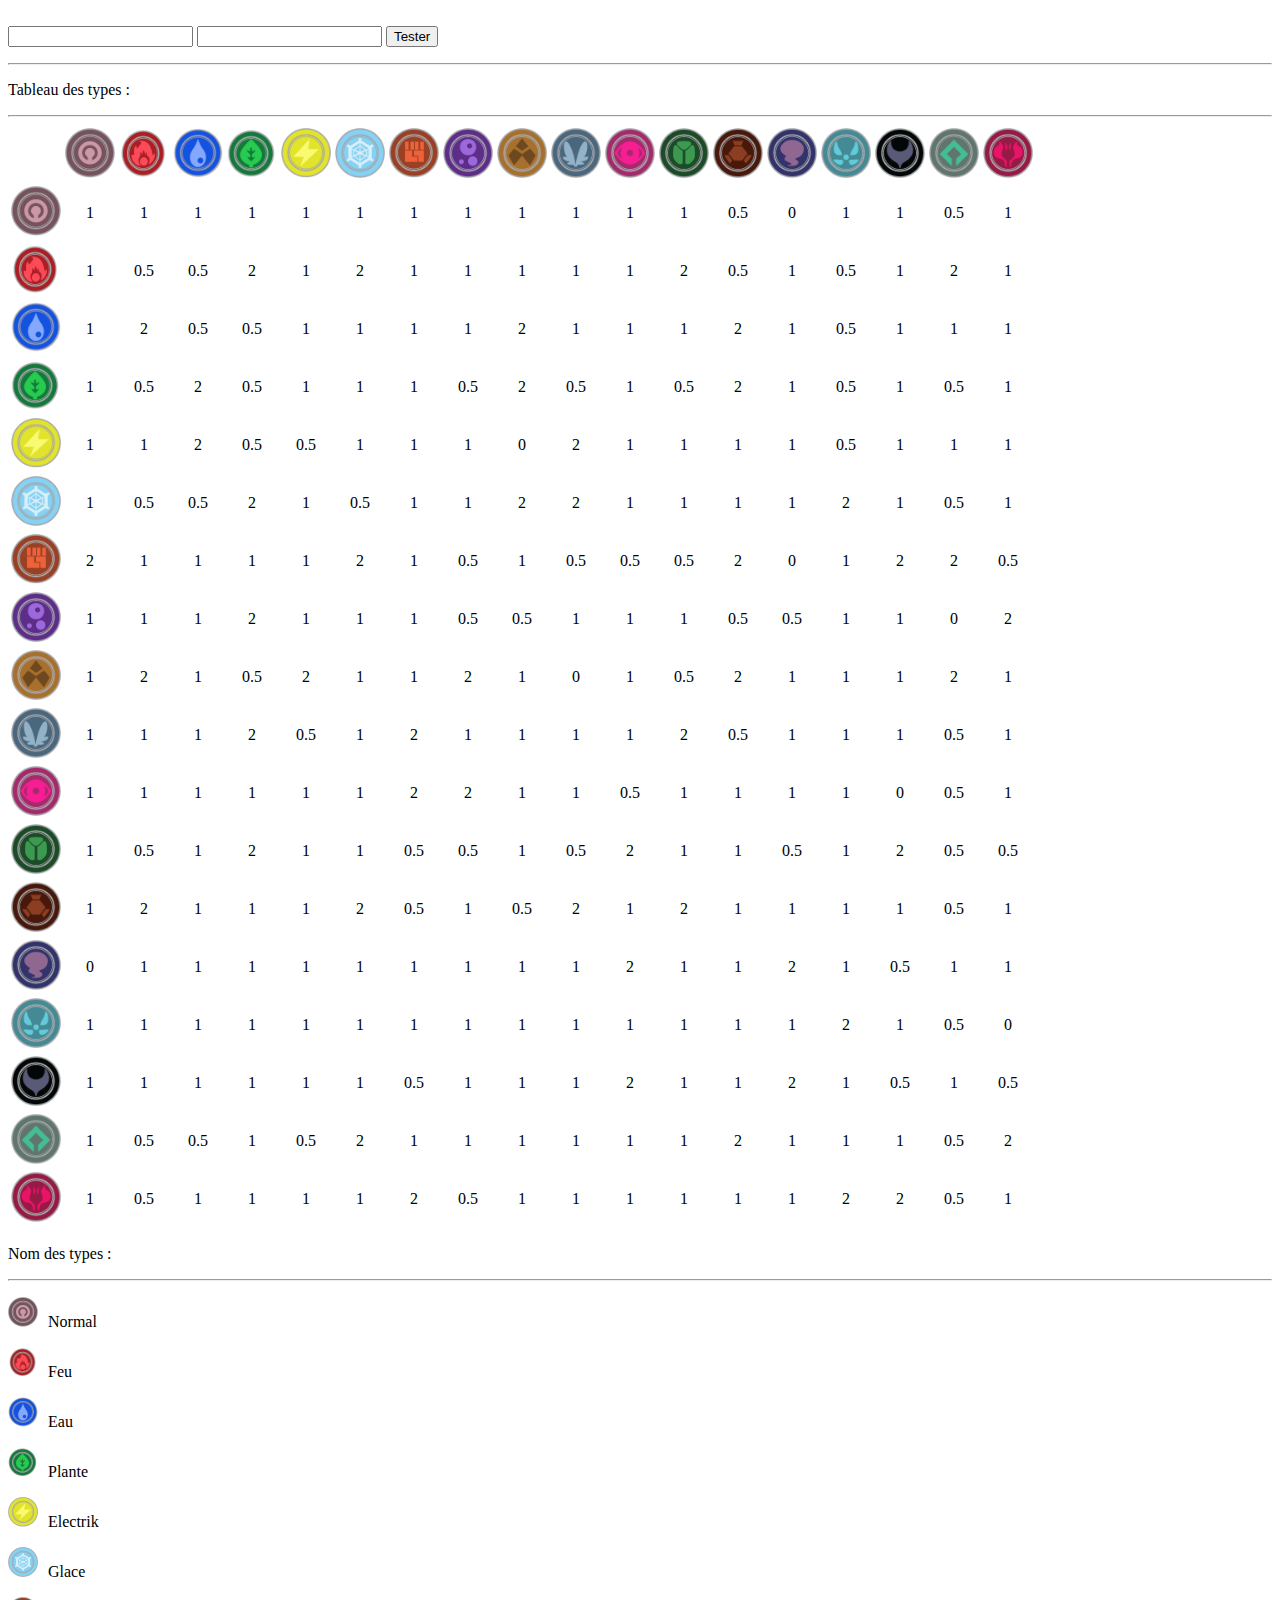
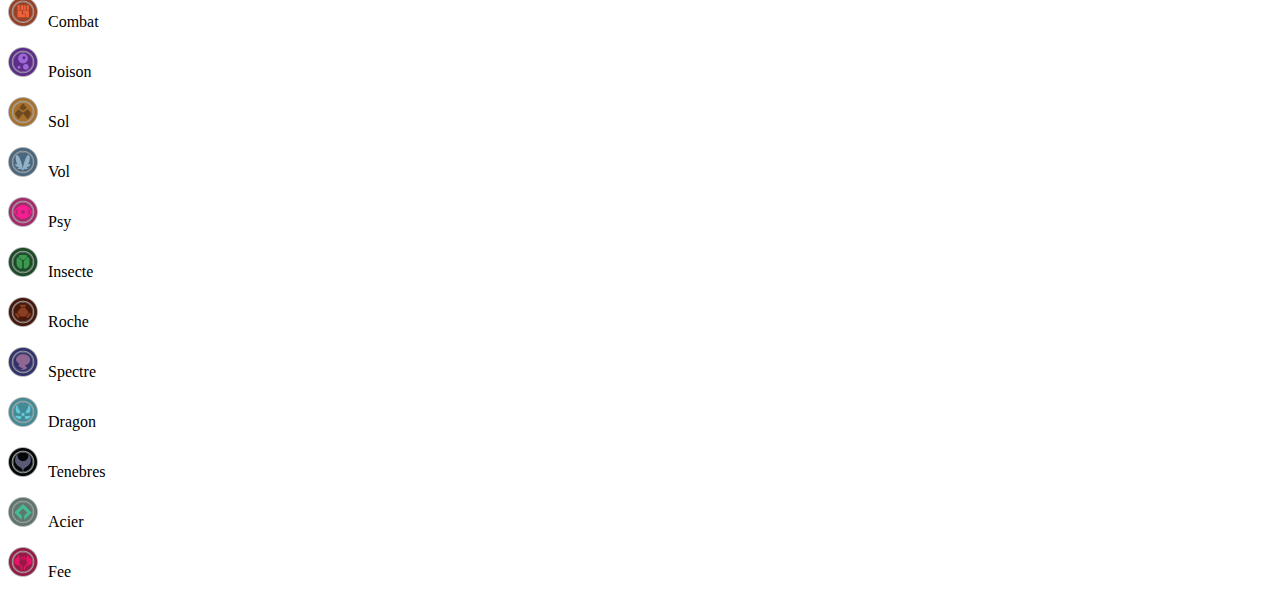
<file: types.html>
<!DOCTYPE html>
<html>
    <head>
        <title>Projet POKEMON - Tests type</title>
    </head>
    <body>
        <br/>
        <input list="types" name="type1" id="type1" >

        <input list="types" name="type2" id="type2">
        <datalist id="types">
          <option value="Normal">
          <option value="Feu">
          <option value="Eau">
          <option value="Plante">
          <option value="Electrik">
          <option value="Glace">
          <option value="Combat">
          <option value="Poison">
          <option value="Sol">
          <option value="Vol">
          <option value="Psy">
          <option value="Insecte">
          <option value="Roche">
          <option value="Spectre">
          <option value="Dragon">
          <option value="Tenebres">
          <option value="Acier">
        </datalist>
        <button type="button" id="Valider">Tester</button>

        <p id="Affichage"/>
        <hr>
        
        <div id="div_types"/>

        <script type="text/javascript" src="Classes/type.js"></script>
        <script type="text/javascript" src="Interface/run_type.js"></script>

    </body>
</html>
</file>
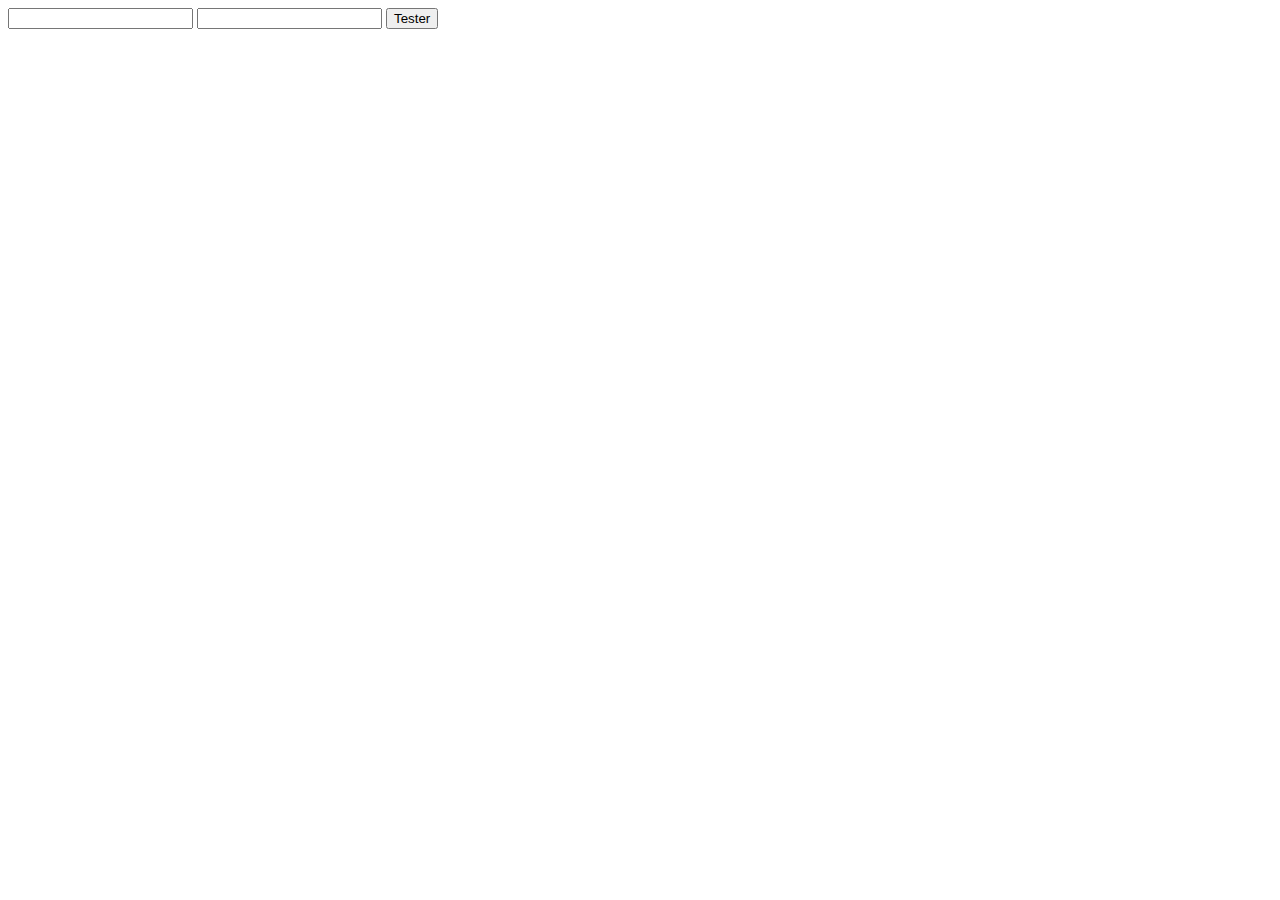
<file: MaVersion/types.html>
<!DOCTYPE html>
<html>
    <head>
        <title>Projet POKEMON - Tests type</title>
    </head>
    <body>
        <input list="types" name="type1" id="type1" >

        <input list="types" name="type2" id="type2">
        <datalist id="types">
          <option value="Feu">
          <option value="Eau">
          <option value="Plante">
        </datalist>
        <button type="button" id="Valider">Tester</button>

        <p id="Affichage"></p>

        <script type="text/javascript" src="Classes/type.js"></script>
        <script type="text/javascript" src="Interface/run.js"></script>
    </body>
</html>
</file>
